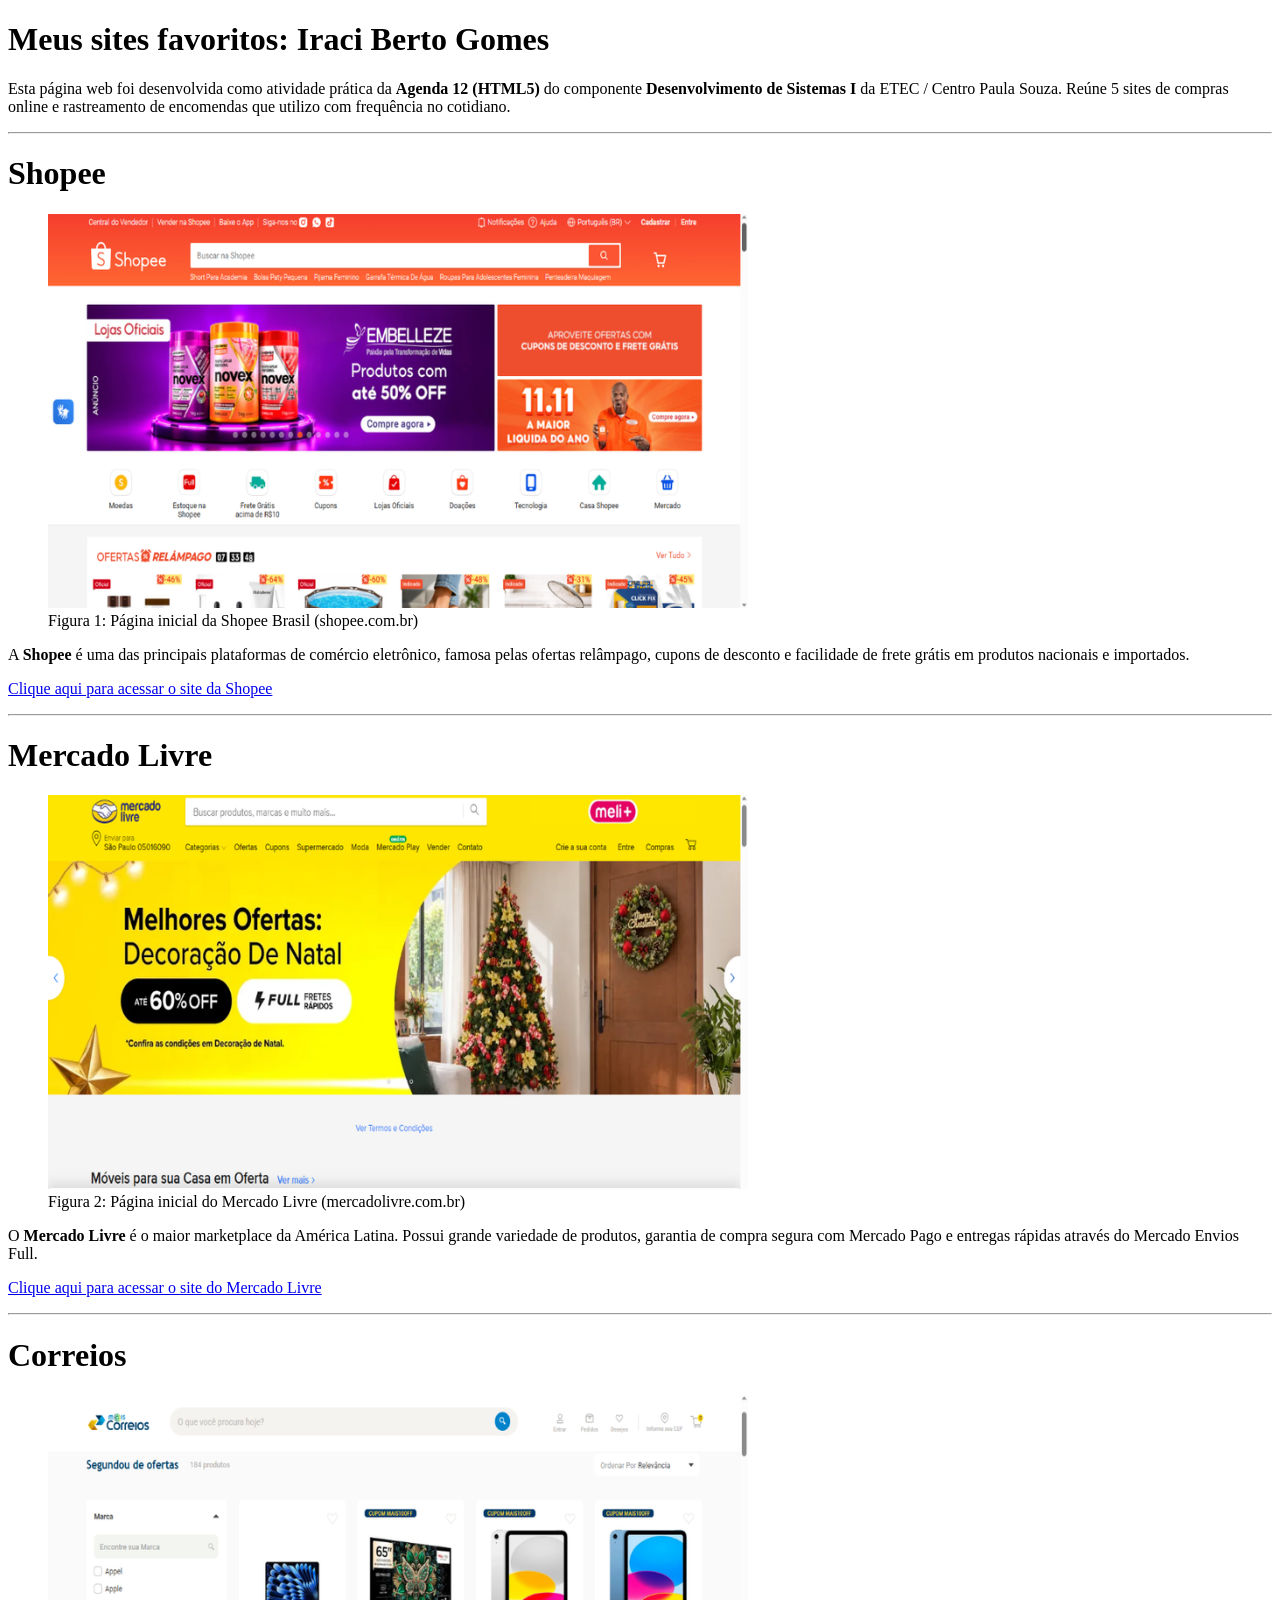
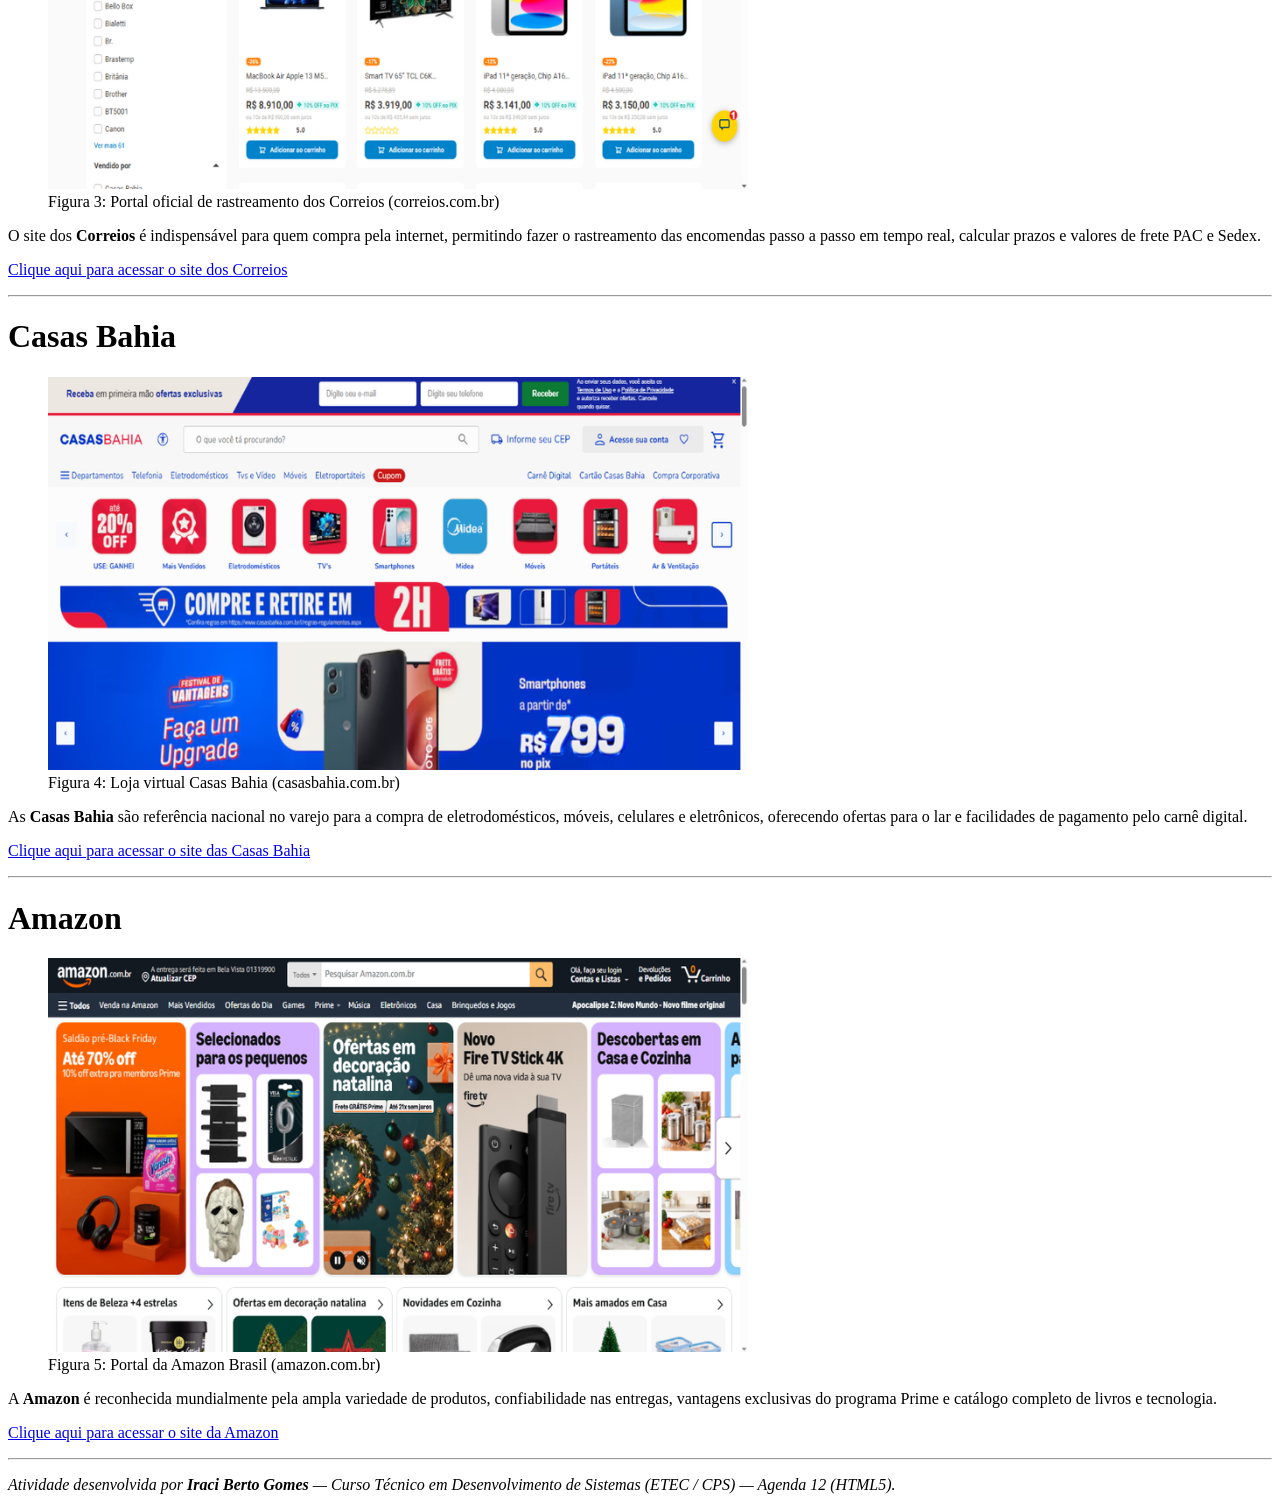
<file: index.html>
<!DOCTYPE html>
<!-- ETEC / CPS - DS I - Agenda 12: Meus Sites Favoritos - Iraci Berto Gomes -->
<html lang="pt-br">
<head>
    <meta charset="UTF-8">
    <meta name="viewport" content="width=device-width, initial-scale=1.0">
    <title>Meus sites favoritos</title>
</head>
<body>

    <!-- Título principal e contextualização -->
    <h1>Meus sites favoritos: Iraci Berto Gomes</h1>
    <p>Esta página web foi desenvolvida como atividade prática da <strong>Agenda 12 (HTML5)</strong> do componente <strong>Desenvolvimento de Sistemas I</strong> da ETEC / Centro Paula Souza. Reúne 5 sites de compras online e rastreamento de encomendas que utilizo com frequência no cotidiano.</p>
    <hr>

    <!-- SITE 1: SHOPEE (Uso de figure, figcaption, img e link com target="_blank") -->
    <h1>Shopee</h1>
    <figure>
        <a href="https://shopee.com.br/" target="_blank">
            <img src="site1_shopee.png" alt="Página inicial da Shopee Brasil" width="700">
        </a>
        <figcaption>Figura 1: Página inicial da Shopee Brasil (shopee.com.br)</figcaption>
    </figure>
    <p>A <strong>Shopee</strong> é uma das principais plataformas de comércio eletrônico, famosa pelas ofertas relâmpago, cupons de desconto e facilidade de frete grátis em produtos nacionais e importados.</p>
    <p><a href="https://shopee.com.br/" target="_blank">Clique aqui para acessar o site da Shopee</a></p>
    <hr>

    <!-- SITE 2: MERCADO LIVRE -->
    <h1>Mercado Livre</h1>
    <figure>
        <a href="https://www.mercadolivre.com.br/" target="_blank">
            <img src="site2_mercadolivre.png" alt="Página inicial do Mercado Livre Brasil" width="700">
        </a>
        <figcaption>Figura 2: Página inicial do Mercado Livre (mercadolivre.com.br)</figcaption>
    </figure>
    <p>O <strong>Mercado Livre</strong> é o maior marketplace da América Latina. Possui grande variedade de produtos, garantia de compra segura com Mercado Pago e entregas rápidas através do Mercado Envios Full.</p>
    <p><a href="https://www.mercadolivre.com.br/" target="_blank">Clique aqui para acessar o site do Mercado Livre</a></p>
    <hr>

    <!-- SITE 3: CORREIOS -->
    <h1>Correios</h1>
    <figure>
        <a href="https://www.correios.com.br/" target="_blank">
            <img src="site3_correios.png" alt="Portal oficial e rastreamento dos Correios" width="700">
        </a>
        <figcaption>Figura 3: Portal oficial de rastreamento dos Correios (correios.com.br)</figcaption>
    </figure>
    <p>O site dos <strong>Correios</strong> é indispensável para quem compra pela internet, permitindo fazer o rastreamento das encomendas passo a passo em tempo real, calcular prazos e valores de frete PAC e Sedex.</p>
    <p><a href="https://www.correios.com.br/" target="_blank">Clique aqui para acessar o site dos Correios</a></p>
    <hr>

    <!-- SITE 4: CASAS BAHIA -->
    <h1>Casas Bahia</h1>
    <figure>
        <a href="https://www.casasbahia.com.br/" target="_blank">
            <img src="site4_casasbahia.png" alt="Loja online Casas Bahia" width="700">
        </a>
        <figcaption>Figura 4: Loja virtual Casas Bahia (casasbahia.com.br)</figcaption>
    </figure>
    <p>As <strong>Casas Bahia</strong> são referência nacional no varejo para a compra de eletrodomésticos, móveis, celulares e eletrônicos, oferecendo ofertas para o lar e facilidades de pagamento pelo carnê digital.</p>
    <p><a href="https://www.casasbahia.com.br/" target="_blank">Clique aqui para acessar o site das Casas Bahia</a></p>
    <hr>

    <!-- SITE 5: AMAZON -->
    <h1>Amazon</h1>
    <figure>
        <a href="https://www.amazon.com.br/" target="_blank">
            <img src="site5_amazon.png" alt="Página inicial da Amazon Brasil" width="700">
        </a>
        <figcaption>Figura 5: Portal da Amazon Brasil (amazon.com.br)</figcaption>
    </figure>
    <p>A <strong>Amazon</strong> é reconhecida mundialmente pela ampla variedade de produtos, confiabilidade nas entregas, vantagens exclusivas do programa Prime e catálogo completo de livros e tecnologia.</p>
    <p><a href="https://www.amazon.com.br/" target="_blank">Clique aqui para acessar o site da Amazon</a></p>
    <hr>

    <!-- Rodapé de identificação da estudante -->
    <p><em>Atividade desenvolvida por <strong>Iraci Berto Gomes</strong> — Curso Técnico em Desenvolvimento de Sistemas (ETEC / CPS) — Agenda 12 (HTML5).</em></p>

</body>
</html>
</file>
